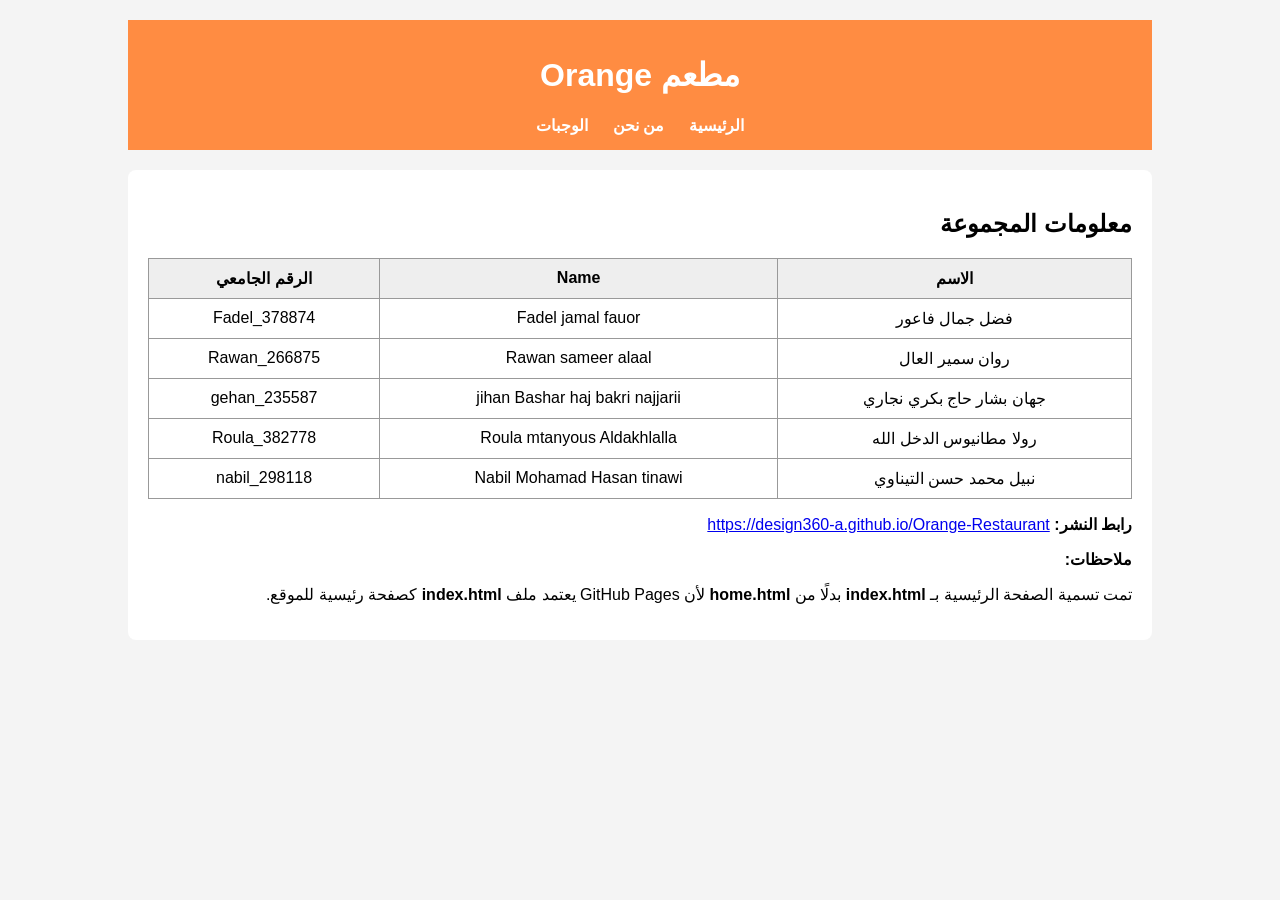
<file: index.html>
<!DOCTYPE html>
<html lang="ar">

<head>
    <title>الصفحة الرئيسية</title>
    <link rel="stylesheet" href="style.css">
</head>
<body>

    <div class="container">
        <header>
            <h1> مطعم Orange  </h1>
            <nav>
                <a href="index.html">الرئيسية</a>
                <a href="AboutUs.html">من نحن</a>
                <a href="Meals.html">الوجبات</a>
            </nav>
        </header>

        <section class="box">
            <h2>معلومات المجموعة</h2>
             <table>
      <thead>
        <tr>
          <th>الاسم</th>
          <th>Name</th>
          <th>الرقم الجامعي</th>
        </tr>
      </thead>
      <tbody>
        <tr>
          <td>فضل جمال فاعور</td>
          <td>Fadel jamal fauor</td>
          <td>Fadel_378874</td>
        </tr>
        <tr>
          <td>روان سمير العال</td>
          <td>Rawan sameer alaal</td>
          <td>Rawan_266875</td>
        </tr>
        <tr>
          <td>جهان بشار حاج بكري نجاري</td>
          <td>jihan Bashar haj bakri najjarii</td>
          <td>gehan_235587</td>
        </tr>
        <tr>
          <td>رولا مطانيوس الدخل الله</td>
          <td>Roula mtanyous Aldakhlalla</td>
          <td>Roula_382778</td>
        </tr>
        <tr>
          <td>نبيل محمد حسن التيناوي</td>
          <td>Nabil Mohamad Hasan tinawi</td>
          <td>nabil_298118</td>
        </tr>
      </tbody>
    </table>
           <p>
    <strong>رابط النشر:</strong>
    <a href="https://design360-a.github.io/Orange-Restaurant/" target="_blank">
        https://design360-a.github.io/Orange-Restaurant
    </a>
</p>
            <p><strong>ملاحظات:</strong></p>
          <p>
  تمت تسمية الصفحة الرئيسية بـ <strong>index.html</strong> بدلًا من <strong>home.html</strong> لأن GitHub Pages يعتمد ملف <strong>index.html</strong> كصفحة رئيسية للموقع.
</p>
        </section>

     
    </div>

</body>
</html>
</file>
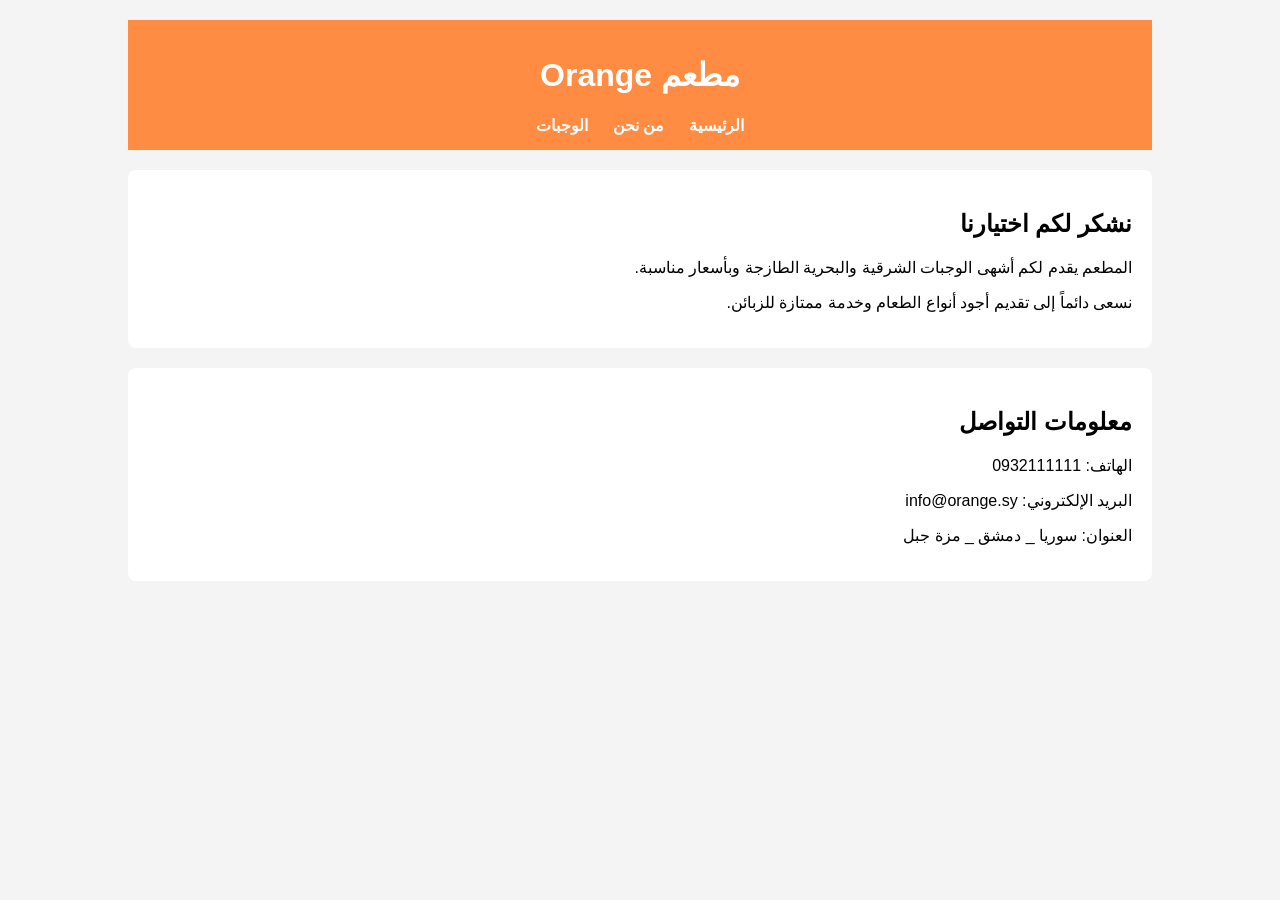
<file: AboutUs.html>
<!DOCTYPE html>
<html lang="ar">
<head>
    <title>من نحن</title>
    <link rel="stylesheet" href="style.css">
</head>
<body>

    <div class="container">
        <header>
            <h1>مطعم Orange </h1>
            <nav>
                <a href="index.html">الرئيسية</a>
                <a href="AboutUs.html">من نحن</a>
                <a href="Meals.html">الوجبات</a>
            </nav>
        </header>

        <section class="box">
            <h2>نشكر لكم اختيارنا</h2>
            <p>المطعم يقدم لكم أشهى الوجبات الشرقية والبحرية الطازجة وبأسعار مناسبة.</p>
            <p>نسعى دائماً إلى تقديم أجود أنواع الطعام  وخدمة ممتازة للزبائن.</p>
        </section>

        <section class="box">
            <h2>معلومات التواصل</h2>
            <p>الهاتف: 0932111111</p>
            <p>البريد الإلكتروني: info@orange.sy</p>
            <p>العنوان:  سوريا _ دمشق _ مزة جبل </p>
        </section>

        
    </div>

</body>
</html>
</file>
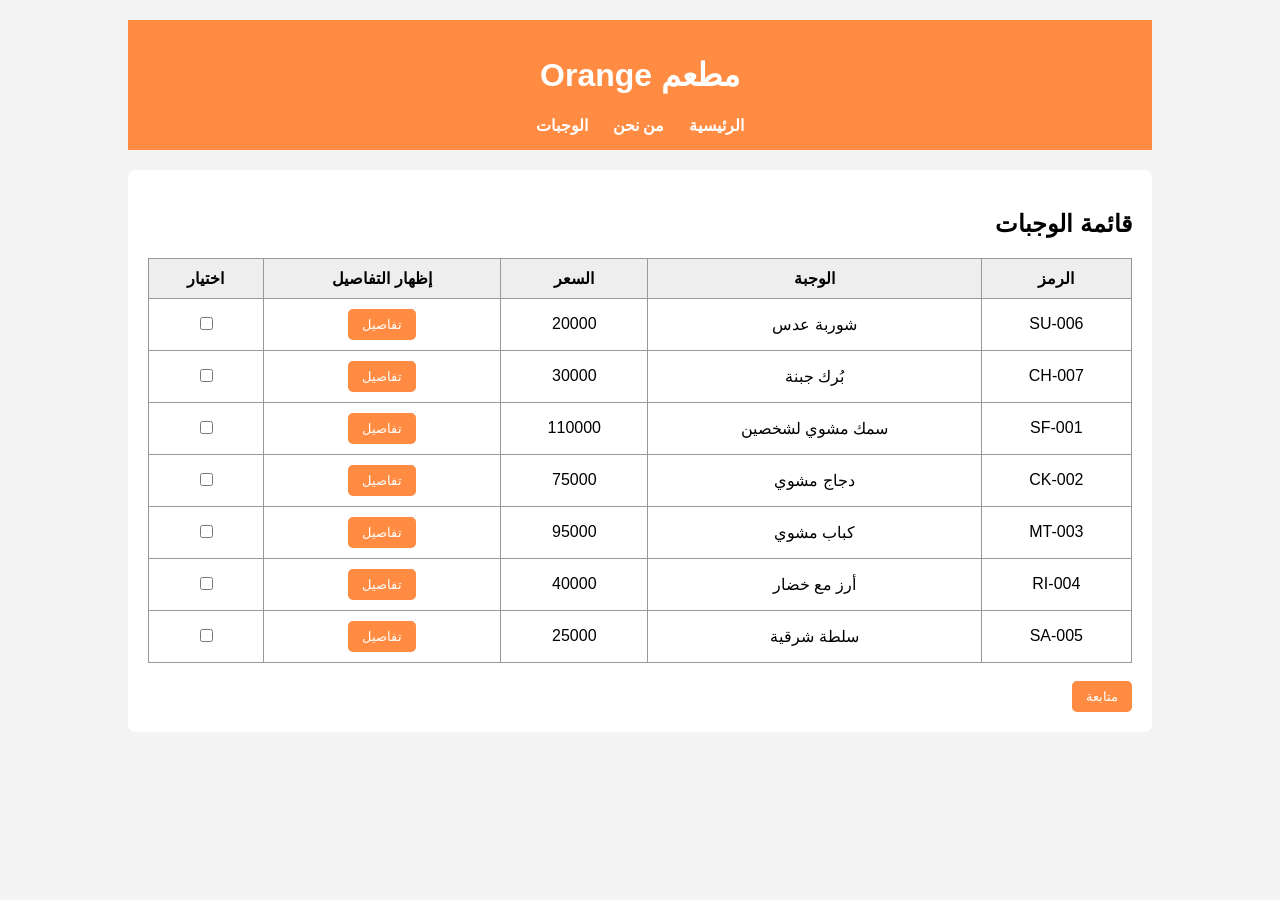
<file: Meals.html>
<!DOCTYPE html>
<html lang="ar">
<head>
    <title>الوجبات</title>
    <link rel="stylesheet" href="style.css">
</head>
<body>

    <div class="container">
        <header>
            <h1>مطعم Orange </h1>
            <nav>
                <a href="index.html">الرئيسية</a>
                <a href="AboutUs.html">من نحن</a>
                <a href="Meals.html">الوجبات</a>
            </nav>
        </header>

        <section class="box">
            <h2>قائمة الوجبات</h2>

            <table>
                <tr>
                    <th>الرمز</th>
                    <th>الوجبة</th>
                    <th>السعر</th>
                    <th>إظهار التفاصيل</th>
                    <th>اختيار</th>
                </tr>
<tr>
    <td>SU-006</td>
    <td>شوربة عدس</td>
    <td class="price">20000</td>
    <td><button onclick="toggleDetails('details6')">تفاصيل</button></td>
    <td><input type="checkbox" class="meal-check" data-name="شوربة عدس" data-price="20000"></td>
</tr>
<tr id="details6" class="details-row">
    <td colspan="5"class="details-colum">
        <table class="meal-table">
            <tr>
                <td class="meal-text" width="30%">
                    <p><strong>المطبخ:</strong> عربي</p>
                    <p><strong>التصنيف:</strong> شوربة</p>
                    <p><strong>المكونات:</strong> عدس، بصل، كمون، ليمون</p>
                </td>
                <td width="70%">
                    <img src="images/lentil.jpg" alt="lentil soup">
                </td>
            </tr>
        </table>
    </td>
</tr>

<tr>
    <td>CH-007</td>
    <td>بُرك جبنة</td>
    <td class="price">30000</td>
    <td><button onclick="toggleDetails('details7')">تفاصيل</button></td>
    <td><input type="checkbox" class="meal-check" data-name="بُرك جبنة" data-price="30000"></td>
</tr>
<tr id="details7" class="details-row">
   
	<td colspan="5"class="details-colum">
        <table class="meal-table">
            <tr>
                <td class="meal-text" width="30%">
                    <p><strong>المطبخ:</strong> عربي</p>
                    <p><strong>التصنيف:</strong> معجنات</p>
                    <p><strong>المكونات:</strong> جبنة، عجين، بقدونس</p>
                </td>
                <td width="70%">
                    <img src="images/cheese.jpg" alt="cheese borek">
                </td>
            </tr>
        </table>
    </td>
</tr>
                <tr>
                    <td>SF-001</td>
                    <td>سمك مشوي لشخصين</td>
                    <td class="price">110000</td>
                    <td><button onclick="toggleDetails('details1')">تفاصيل</button></td>
                    <td><input type="checkbox" class="meal-check" data-name="سمك مشوي " data-price="110000"></td>
                </tr>
                <tr id="details1" class="details-row">
                    <td colspan="5"class="details-colum">
					
                     <table class="meal-table" width="100%">
            <tr>
                
                  <td width="30%" class="meal-text">
                    <p><strong>المطبخ:</strong> شرقي</p>
                    <p><strong>التصنيف:</strong> مأكولات بحرية</p>
                    <p><strong>المكونات:</strong> سمك، ليمون، بهارات، ثوم</p>
                </td>
                <td width="70%">
                    <img src="images/fish.jpg" width="100%">
                </td>

                
                

            </tr>
        </table>
                    </td>
                </tr>

                <tr>
                    <td>CK-002</td>
                    <td>دجاج مشوي</td>
                    <td class="price">75000</td>
                    <td><button onclick="toggleDetails('details2')">تفاصيل</button></td>
                    <td><input type="checkbox" class="meal-check" data-name="دجاج مشوي" data-price="75000"></td>
                </tr>
                <tr id="details2" class="details-row">
                    <td colspan="5" class="details-colum">
                         <table class="meal-table">
            <tr>

                
                <td class="meal-text" width="30%">
                    <p><strong>المطبخ:</strong> عربي</p>
                    <p><strong>التصنيف:</strong> دجاج</p>
                    <p><strong>المكونات:</strong> دجاج، بهارات، بطاطا</p>
                </td>

               
                <td width="70%">
                    <img src="images/chicken.jpg" alt="chicken">
                </td>

            </tr>
        </table>
                    </td>
                </tr>

                <tr>
                    <td>MT-003</td>
                    <td>كباب مشوي</td>
                    <td class="price">95000</td>
                    <td><button onclick="toggleDetails('details3')">تفاصيل</button></td>
                    <td><input type="checkbox" class="meal-check" data-name="كباب مشوي" data-price="95000"></td>
                </tr>
                <tr id="details3" class="details-row">
                      <td colspan="5" class="details-colum">

                      <table class="meal-table">
                      <tr>

             
                          <td class="meal-text" width="30%">
                          <p><strong>المطبخ:</strong> شرقي</p>
                          <p><strong>التصنيف:</strong> لحوم</p>
                          <p><strong>المكونات:</strong> لحم، ملح، فلفل، خضار</p>
                          </td>

                
                          <td width="70%">
                          <img src="images/meat.jpg" alt="meat">
                          </td>

                       </tr>
                       </table>

                    </td>
                </tr>

                <tr>
                    <td>RI-004</td>
                    <td>أرز مع خضار</td>
                    <td class="price">40000</td>
                    <td><button onclick="toggleDetails('details4')">تفاصيل</button></td>
                    <td><input type="checkbox" class="meal-check" data-name="أرز مع خضار" data-price="40000"></td>
                </tr>
                <tr id="details4" class="details-row">
                    <td colspan="5" class="details-colum">
					<table class="meal-table">
					<tr>
					 <td class="meal-text" width="30%">
                        <p><strong>المطبخ:</strong> شرقي</p>
                        <p><strong>التصنيف:</strong> نباتي</p>
                        <p><strong>المكونات:</strong> أرز، جزر، بازلاء</p>
					</td>
					 <td width="70%">
                        <img src="images/rice.jpg">
						</td>
						</tr>
                       </table>
                    </td>
                </tr>

                <tr>
                    <td>SA-005</td>
                    <td>سلطة شرقية</td>
                    <td class="price">25000</td>
                    <td><button onclick="toggleDetails('details5')">تفاصيل</button></td>
                    <td><input type="checkbox" class="meal-check" data-name="سلطة شرقية" data-price="25000"></td>
                </tr>
                <tr id="details5" class="details-row">
                    <td colspan="5" class="details-colum">

                      <table class="meal-table">
                      <tr>
					  <td class="meal-text" width="30%">
                        <p><strong>المطبخ:</strong> عربي</p>
                        <p><strong>التصنيف:</strong> مقبلات</p>
                        <p><strong>المكونات:</strong> بندورة، خيار، زيت زيتون</p>
						</td>
					 <td width="70%">
                        <img src="images/salad.jpg">
						</td>
						</tr>
                       </table>
                    </td>
                </tr>
            </table>

            <br>
            <button onclick="showForm()">متابعة</button>
        </section>

        <section class="box hidden" id="orderFormSection">
            <h2>نموذج الطلب</h2>

            <form onsubmit="return submitOrder()">
                <label>الاسم الكامل:</label>
				<small id="nameError" class="error"></small>
                <input type="text" id="fullName">
                

                <label>الرقم الوطني:</label>
				 <small id="idError" class="error"></small>
                <input type="text" id="nationalId">
                <small id="idError" class="error"></small>

                <label>تاريخ الولادة:</label> 
				<small id="birthError" class="error"></small>
				<input type="text" id="birthDate" placeholder="dd-mm-yyyy">				
				
				
                <label>رقم الموبايل:</label>
				<small id="mobileError" class="error"></small>

                <input type="text" id="mobile">
                
                <label>الإيميل:</label>
				 <small id="emailError" class="error"></small>
                <input type="text" id="email">
               

                <br><br>
                <button type="submit">إرسال</button>
            </form>
        </section>

        <section class="box hidden" id="resultSection">
            <h2>الوجبات المختارة</h2>
            <div id="result"></div>
        </section>


    </div>
    	<script src="myFunctions.js"></script>

</body>
</html>
</file>
<file: style.css>
body {
    font-family: Arial, Tahoma, sans-serif;
    background-color: #f4f4f4;
    direction: rtl;
    margin: 0;
    padding: 0;
}

.container {
    width: 80%;
    margin: 20px auto;
}

header {
    background-color: #ff8c42;
    color: white;
    padding: 15px;
    text-align: center;
}

nav {
    margin-top: 10px;
}

nav a {
    color: white;
    text-decoration: none;
    margin: 0 10px;
    font-weight: bold;
}

.box {
    background-color: white;
    padding: 20px;
    margin-top: 20px;
    border-radius: 8px;
}

table {
    width: 100%;
    border-collapse: collapse;
    margin-top: 15px;
}

table, th, td {
    border: 1px solid #999;
}

th, td {
    padding: 10px;
    text-align: center;
}

th {
    background-color: #eee;
}
.meal-table  {
    border: none;              /* الوجبة جدول بدون حواف */
    padding: 10px;
}
.details-colum  td{
    border: none;              /* الوجبة جدول بدون حواف */
    padding: 10px;
}

.meal-table img {
    width: 100%;
    max-width: 350px;          /* صورة كبيرة*/
}

.meal-text {
    text-align: right;         /* محاذاة الكتابة يمين */  
}
button {
    background-color: #ff8c42;
    color: white;
    border: none;
    padding: 8px 14px;
    cursor: pointer;
    border-radius: 5px;
}

button:hover {
    background-color: #e6762f;
}

.details-row {
    display: none;
    background-color: #fafafa;
}

.hidden {
    display: none;
}

input[type="text"] {
    width: 100%;
    padding: 8px;
    margin-top: 5px;
    margin-bottom: 10px;
    box-sizing: border-box;
}

.error {
    color: red;
    font-size: 14px;
}
</file>
